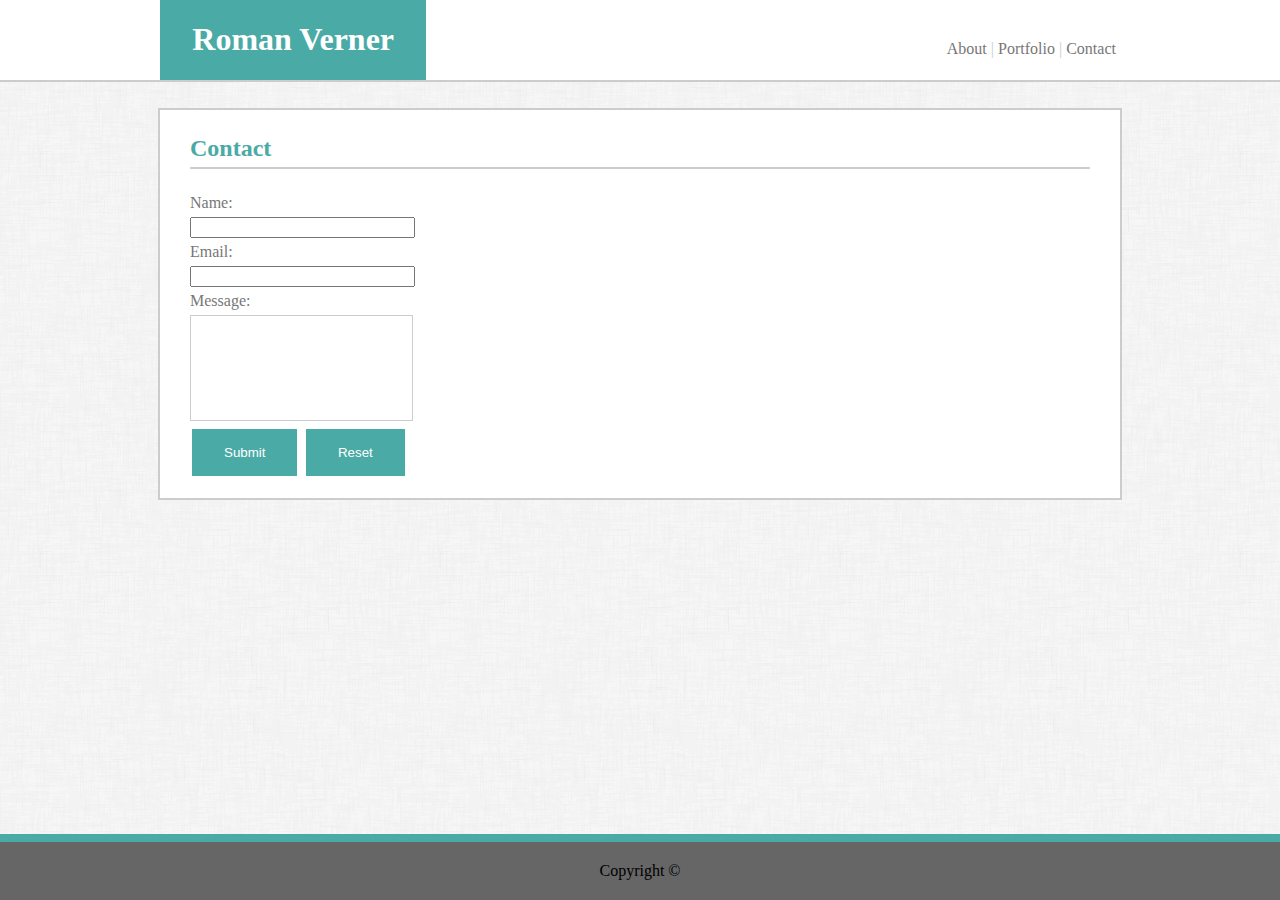
<file: contact.html>
<!DOCTYPE html>
<html lang="en-us">

<head>
    <meta charset="UTF-8">
    <title>Roman Verner's Portfolio</title>
    <link rel="stylesheet" href="assets/css/style.css">
    <meta name="viewport" content="width=device-width, initial-scale=1.0">
</head>

<body>
    <div class="container" id="container-head">
        <header>
            <figure class="box" id="name-box"><h1>Roman Verner</h1></figure>
            <figure class="box" id="empty-box"></figure>
            <figure class="box" id="about-box"><a href="index.html">About</a></figure>
            <figure class="divider">|</figure>
            <figure class="box" id="portfolio-box"><a href="portfolio.html">Portfolio</a></figure>
            <figure class="divider">|</figure>
            <figure class="box" id="contact-box"><a href="contact.html">Contact</a></figure>
        </header>
    </div>

    <div class="container-vert">
        <section class="sub-head">
            <h2 class="box">Contact</h2>
        </section>

        <section class="box-padded" id="main">
            <div id="block-1">
                <form action="mailto:someone@example.com" method="post" enctype="text/plain" id="usrform">
                    <h4>Name:</h4>
                    <input type="text" name="full-name" required><br>
                    <h4>Email:</h4>
                    <input type="text" name="email" required><br>
                    <h4>Message:</h4>
                    <textarea name="message" form="usrform" required></textarea>
                    <br>
                    <input type="submit" value="Submit">
                    <input type="reset" value="Reset">
                </form>
                <br>
            </div>
        </section>
    </div>

    <div class="container">
        <footer>Copyright &copy;</footer>
    </div>
</body>

</html>
</file>
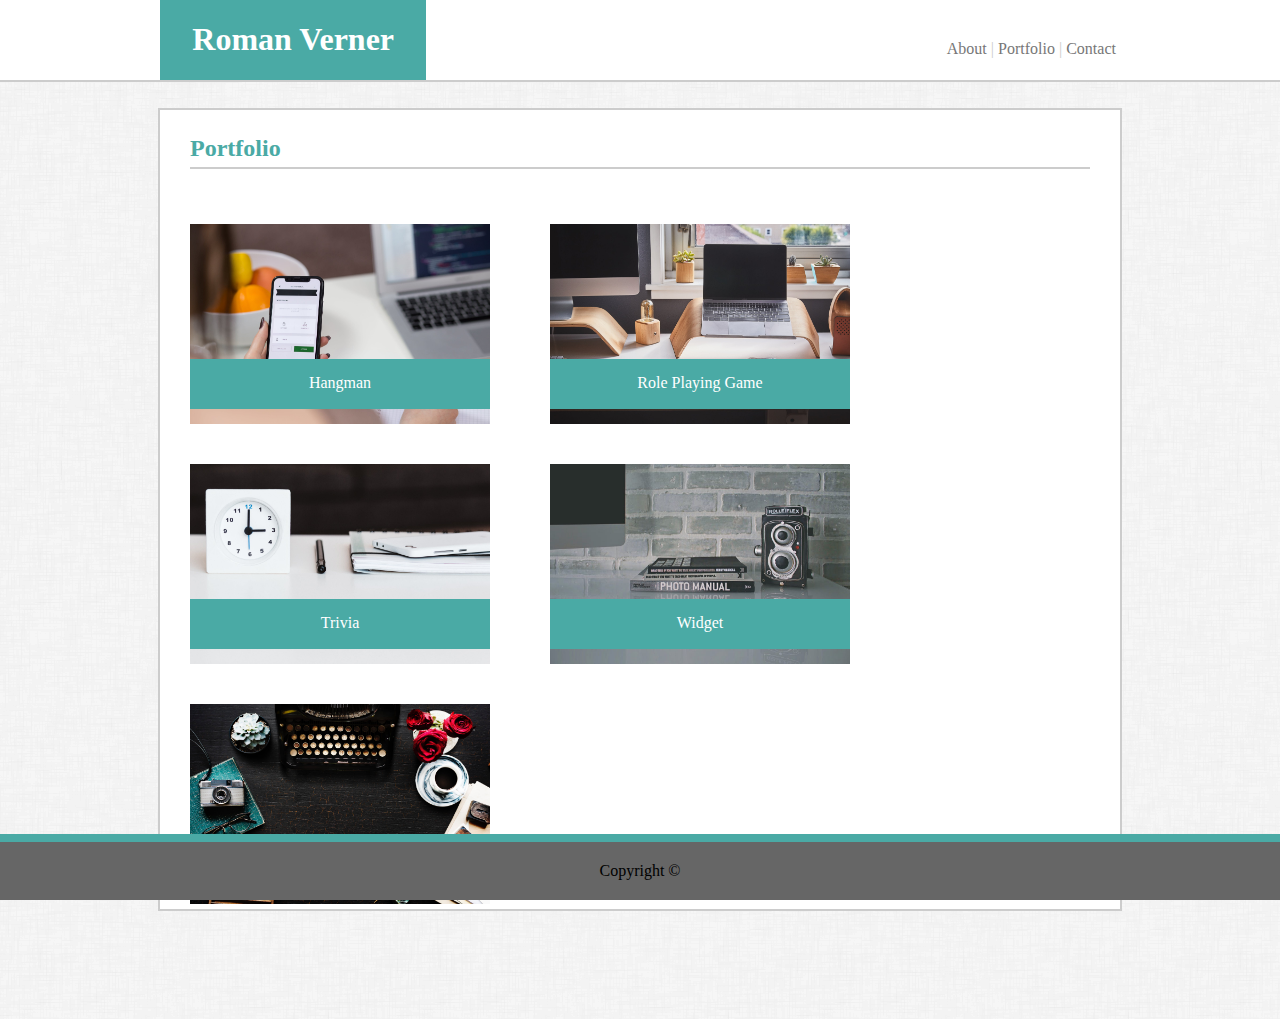
<file: portfolio.html>
<!DOCTYPE html>
<html lang="en-us">

<head>
    <meta charset="UTF-8">
    <title>Roman Verner's Portfolio</title>
    <link rel="stylesheet" href="assets/css/style.css">
    <meta name="viewport" content="width=device-width, initial-scale=1.0">
</head>

<body>
    <div class="container" id="container-head">
        <header>
            <figure class="box" id="name-box"><h1>Roman Verner</h1></figure>
            <figure class="box" id="empty-box"></figure>
            <figure class="box" id="about-box"><a href="index.html">About</a></figure>
            <figure class="divider">|</figure>
            <figure class="box" id="portfolio-box"><a href="portfolio.html">Portfolio</a></figure>
            <figure class="divider">|</figure>
            <figure class="box" id="contact-box"><a href="contact.html">Contact</a></figure>
        </header>
    </div>

    <div class="container-vert">
        <section class="sub-head">
            <h2 class="box">Portfolio</h2>
        </section>

        <section class="box-padded" id="main">
            <div class="box-img">
                <img src="assets/images/port-1.jpeg" class="stock-port">
                <figure class="box" id="port-hangman">Hangman</figure>
            </div>
            <div class="box-img">
                <img src="assets/images/port-2.jpeg" class="stock-port">
                <figure class="box" id="port-rpg">Role Playing Game</figure>
            </div>
            <div class="box-img">
                <img src="assets/images/port-3.jpeg" class="stock-port">
                <figure class="box" id="port-trivia">Trivia</figure>
            </div>
            <div class="box-img">
                <img src="assets/images/port-4.jpeg" class="stock-port">
                <figure class="box" id="port-widget">Widget</figure>
            </div>
            <div class="box-img">
                <img src="assets/images/port-5.jpeg" class="stock-port">
                <figure class="box" id="port-rps">Rock Paper Scissors</figure>
            </div>
        </section>
    </div>

    <div class="container">
        <footer>Copyright &copy;</footer>
    </div>
</body>

</html>
</file>
<file: assets/css/style.css>
header {
    width: 960px;
    margin: 0 auto;
    display: flex;
    font-family: 'Georgia', Times, serif;
}

footer {
    width: 100%;
    text-align: center;
    margin: 0 auto;
    background-color: #666666;
    padding: 20px 0px;
    border-style: solid;
    border-width: 8px 0px 0px 0px;
    border-color: #4aaaa5;
    position: fixed;
    bottom: 0;
    left: 0;
}

.container {
    width: 100%;
    display: flex;
    flex-wrap: wrap;
    margin: 0 auto;
}

.container-vert {
    width: 960px;
    display: flex;
    flex-direction: column;
    flex-wrap: wrap;
    margin: 100px auto;
    background-color: #ffffff;
    border-style: solid;
    border-width: 2px 2px;
    border-color: #cccccc;
}

#container-border {
    display: flex;
    flex-wrap: wrap;
    border-style: solid;
    border-width: 1px 1px;
    border-color: #cccccc;
    margin: 30px 0px auto;
}

#container-head {
    background-color: #ffffff;
    border-style: solid;
    border-width: 0px 0px 2px 0px;
    border-color:#cccccc;
    position: fixed;
    top: 0;
    left: 0;
    z-index: 100;
}

.box {
    background-color: #ffffff;
    padding: 0px;
    margin: 0px;
}

.box-img {
    position: relative;
    margin: 20px 30px;
    width: 300px;
    height: 200px;
}

.box-padded {
    background-color: #ffffff;
    margin: 10px 10px;
    flex: 0 0 98%;
}

.divider {
    margin: 40px 0px 0px 0px;
    color: #cccccc;
}

.sub-head {
    margin: 20px 30px;
    padding: 5px 0px;
    flex: 0 0 98%;
    color: #4aaaa5;
    border-style: solid;
    border-width: 0px 0px 2px 0px;
    border-color: #cccccc;
}

#main {
    width: 960px;
    margin: 0 auto;
    display: flex;
    flex-wrap: wrap;
    flex-direction: row;
    text-align: left;
}

#name-box {
    text-align: center;
    flex-grow: 1;
    background-color: #4aaaa5;
    color: #ffffff;
}

#empty-box {
    text-align: center;
    flex-grow: 8;
}

#about-box {
    text-align: center;
    flex-grow: 0.125;
    margin: 40px 0px 0px 0px;
}

#portfolio-box {
    text-align: center;
    flex-grow: 0.125;
    margin: 40px 0px 0px 0px;
}

#contact-box {
    text-align: center;
    flex-grow: 0.125;
    margin: 40px 0px 0px 0px;
}

p {
    color: #777777;
    width: 960px;
    line-height: 24px;
}

h2 {
    font-family: 'Georgia', Times, serif;
}

h4 {
    font-family: 'Georgia', Times, serif;
    font-weight: normal;
    margin: 0px 0px;
    padding: 5px 0px;
}

a:link {
    color: #777777;
    text-decoration: none;
}

a:visited {
    color: #777777;
    text-decoration: none;
}

a:hover {
    color: #4aaaa5;
    text-decoration: none;
}

img {
    float: left;
    margin: 0px 15px 10px 0px;
}

body {
    background-image: url("../images/dust_scratches.png");
}

#profile-pic {
    padding: 0px 20px 0px 0px;
}

.stock-port {
    width: 300px;
    height: 200px;
    padding: 15px 15px 15px 0px;
}

#block-1 {
    order: 1;
    padding: 0px 30px;
    font-family: 'Arial', 'Helvetica Neue', Helvetica, sans-serif;
}

html, body {
    overflow: auto;
}

form {
    color: #777777;
    font-family: 'Arial', 'Helvetica Neue', Helvetica, sans-serif;
}

input[type=text] {
    width: 100%;
    text-align: left;
    text-overflow: ellipsis;
}

input[name="message"] {
    height: 100px;
}

input[type=button], input[type=submit], input[type=reset] {
    background-color: #4aaaa5;
    border: none;
    color: white;
    padding: 16px 32px;
    text-decoration: none;
    margin: 4px 2px;
    cursor: pointer;
}

textarea {
    width: 100%;
    height: 100px;
    resize: none;
    border-color: #cccccc;
}

#port-hangman, #port-rpg, #port-trivia, #port-widget, #port-rps {
    background-color: #4aaaa5;
    position: absolute;
    margin: 0 0;
    padding: 15px 0px 0px 0px;
    bottom: 0px;
    left: 0;
    width: 300px;
    height: 35px;
    text-align: center;
    color: #ffffff;
}

@media only screen and (max-width: 980px) {
    header {
        width: 100%;
        margin: 0 auto;
        display: flex;
        font-family: 'Georgia', Times, serif;
    }

    footer {
        width: 100%;
        text-align: center;
        margin: 0 auto;
        background-color: #666666;
        padding: 20px 0px;
        border-style: solid;
        border-width: 8px 0px 0px 0px;
        border-color: #4aaaa5;
        position: fixed;
        bottom: 0;
        left: 0;
    }

    .container {
        width: 100%;
        display: flex;
        flex-wrap: wrap;
        margin: 0 auto;
    }

    .container-vert {
        width: 100%;
        display: flex;
        flex-direction: column;
        flex-wrap: wrap;
        margin: 100px auto;
        background-color: #ffffff;
        border-style: solid;
        border-width: 2px 2px;
        border-color: #cccccc;
    }

    #container-border {
        display: flex;
        flex-wrap: wrap;
        border-style: solid;
        border-width: 1px 1px;
        border-color: #cccccc;
        margin: 30px 0px auto;
    }

    #container-head {
        background-color: #ffffff;
        border-style: solid;
        border-width: 0px 0px 2px 0px;
        border-color:#cccccc;
        position: fixed;
        top: 0;
        left: 0;
        z-index: 100;
    }

    .box {
        background-color: #ffffff;
        padding: 0px;
        margin: 0px;
    }

    .box-img {
        position: relative;
        margin: 20px 30px;
        width: 300px;
        height: 200px;
    }

    .box-padded {
        background-color: #ffffff;
        margin: 10px 10px;
        flex: 0 0 98%;
    }

    .divider {
        margin: 40px 0px 0px 0px;
        color: #cccccc;
    }

    .sub-head {
        margin: 20px 30px;
        padding: 5px 0px;
        flex: 0 0 98%;
        color: #4aaaa5;
        border-style: solid;
        border-width: 0px 0px 2px 0px;
        border-color: #cccccc;
    }

    #main {
        width: 100%;
        margin: 0 auto;
        display: flex;
        flex-wrap: wrap;
        flex-direction: row;
        text-align: left;
    }

    #name-box {
        text-align: center;
        flex-grow: 1;
        background-color: #4aaaa5;
        color: #ffffff;
    }

    #empty-box {
        text-align: center;
        flex-grow: 8;
    }

    #about-box {
        text-align: center;
        flex-grow: 0.125;
        margin: 40px 0px 0px 0px;
    }

    #portfolio-box {
        text-align: center;
        flex-grow: 0.125;
        margin: 40px 0px 0px 0px;
    }

    #contact-box {
        text-align: center;
        flex-grow: 0.125;
        margin: 40px 0px 0px 0px;
    }

    p {
        color: #777777;
        width: 100%;
        line-height: 24px;
    }

    h2 {
        font-family: 'Georgia', Times, serif;
    }

    h4 {
        font-family: 'Georgia', Times, serif;
        font-weight: normal;
        margin: 0px 0px;
        padding: 5px 0px;
    }

    a:link {
        color: #777777;
        text-decoration: none;
    }

    a:visited {
        color: #777777;
        text-decoration: none;
    }

    a:hover {
        color: #4aaaa5;
        text-decoration: none;
    }

    img {
        float: left;
        margin: 0px 15px 10px 0px;
    }

    body {
        background-image: url("../images/dust_scratches.png");
    }

    #profile-pic {
        padding: 0px 20px 0px 0px;
    }

    .stock-port {
        width: 300px;
        height: 200px;
        padding: 15px 15px 15px 0px;
    }

    #block-1 {
        order: 1;
        padding: 0px 30px;
        font-family: 'Arial', 'Helvetica Neue', Helvetica, sans-serif;
    }

    html, body {
        overflow: auto;
    }

    form {
        color: #777777;
        font-family: 'Arial', 'Helvetica Neue', Helvetica, sans-serif;
    }

    input[type=text] {
        width: 894px;
        text-align: left;
        text-overflow: ellipsis;
    }

    input[name="message"] {
        height: 100px;
    }

    input[type=button], input[type=submit], input[type=reset] {
        background-color: #4aaaa5;
        border: none;
        color: white;
        padding: 16px 32px;
        text-decoration: none;
        margin: 4px 2px;
        cursor: pointer;
    }

    textarea {
        width: 894px;
        height: 100px;
        resize: none;
        border-color: #cccccc;
    }

    #port-hangman, #port-rpg, #port-trivia, #port-widget, #port-rps {
        background-color: #4aaaa5;
        position: absolute;
        margin: 0 0;
        padding: 15px 0px 0px 0px;
        bottom: 0px;
        left: 0;
        width: 300px;
        height: 35px;
        text-align: center;
        color: #ffffff;
    }
}

@media only screen and (max-width: 600px) {
    .container-vert {
        width: 100%;
    }

    p {
        color: #777777;
        width: 100%;
        line-height: 24px;
    }

    header {
        width: 100%;
        margin: 0 auto;
        display: flex;
        font-family: 'Georgia', Times, serif;
    }

    #container-head {
    background-color: #ffffff;
    border-style: solid;
    border-width: 0px 0px 2px 0px;
    border-color:#cccccc;
    position: static;
    top: 0;
    left: 0;
    z-index: 100;
    }

    #main {
        width: 100%;
        margin: 0 auto;
        display: flex;
        flex-wrap: wrap;
        flex-direction: row;
        text-align: left;
    }
    input[type=text] {
        width: 100%;
        text-align: left;
        text-overflow: ellipsis;
    }
}

@media only screen and (max-width: 768px) {

    p {
        color: #777777;
        line-height: 24px;
        width: 100%;
    }

    header {
        margin: 0 auto;
        width: 100%;
        display: flex;
        font-family: 'Georgia', Times, serif;
    }

    #main {
        margin: 0 auto;
        width: 100%;
        display: flex;
        flex-wrap: wrap;
        flex-direction: row;
        text-align: left;
    }

    input[type=text] {
        width: 100%;
        text-align: left;
        text-overflow: ellipsis;
    }
}
</file>
